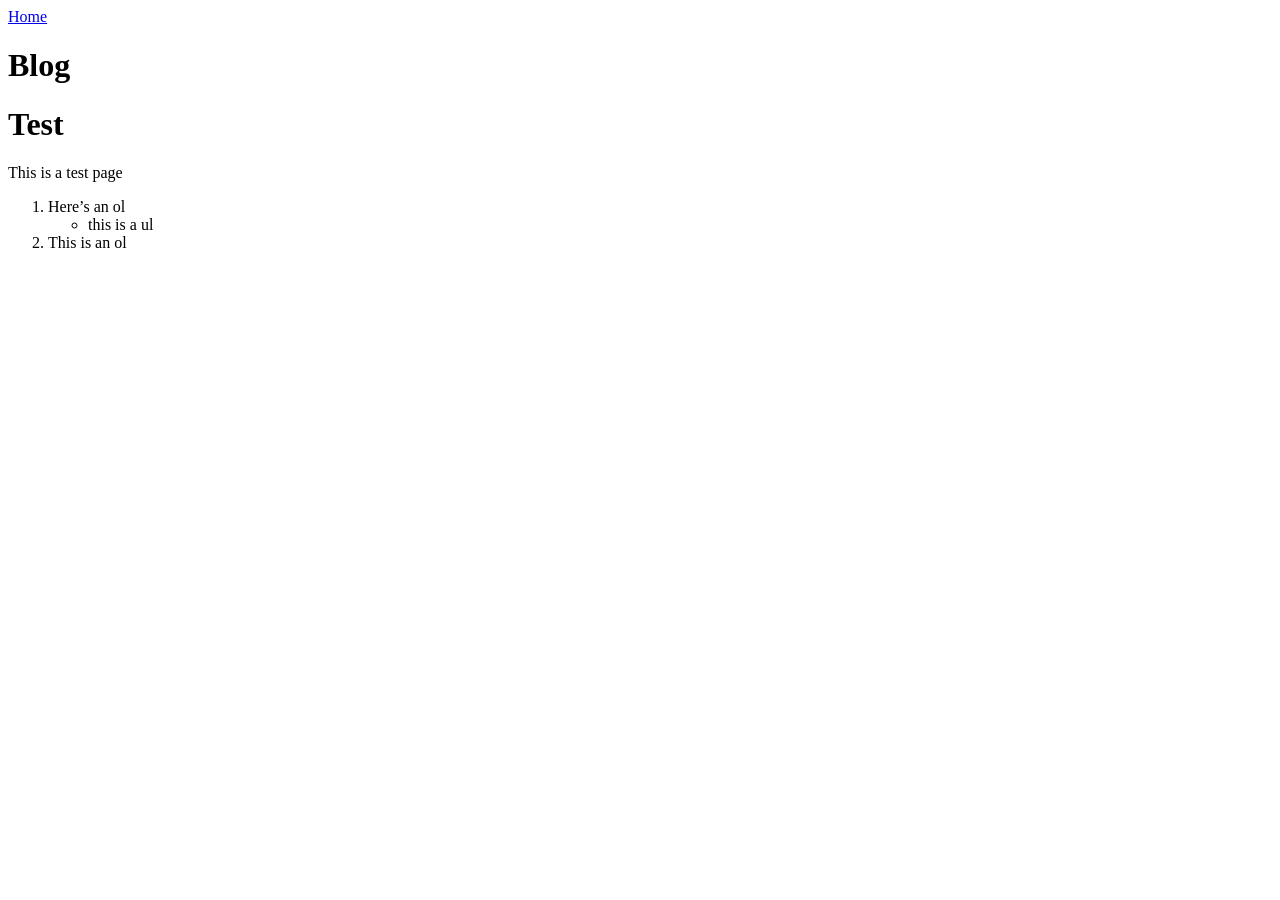
<file: docs/test.html>
<html>
<head>
<title>Blog</title>
<link rel='stylesheet' href='https://hannah-scott.github.io/cite/css/main.css'>
</head>
<!-- Generated static page, don't edit this -->
<body>
<header><a href='https://hannah-scott.github.io/cite/index.html'>Home</a>
<h1>Blog</h1>
<h1>Test</h1>

<p>This is a test page</p>

<ol>
<li>Here&rsquo;s an ol

<ul>
<li>this is a ul</li>
</ul>
</li>
<li>This is an ol</li>
</ol>

</body>
</html>
</file>
